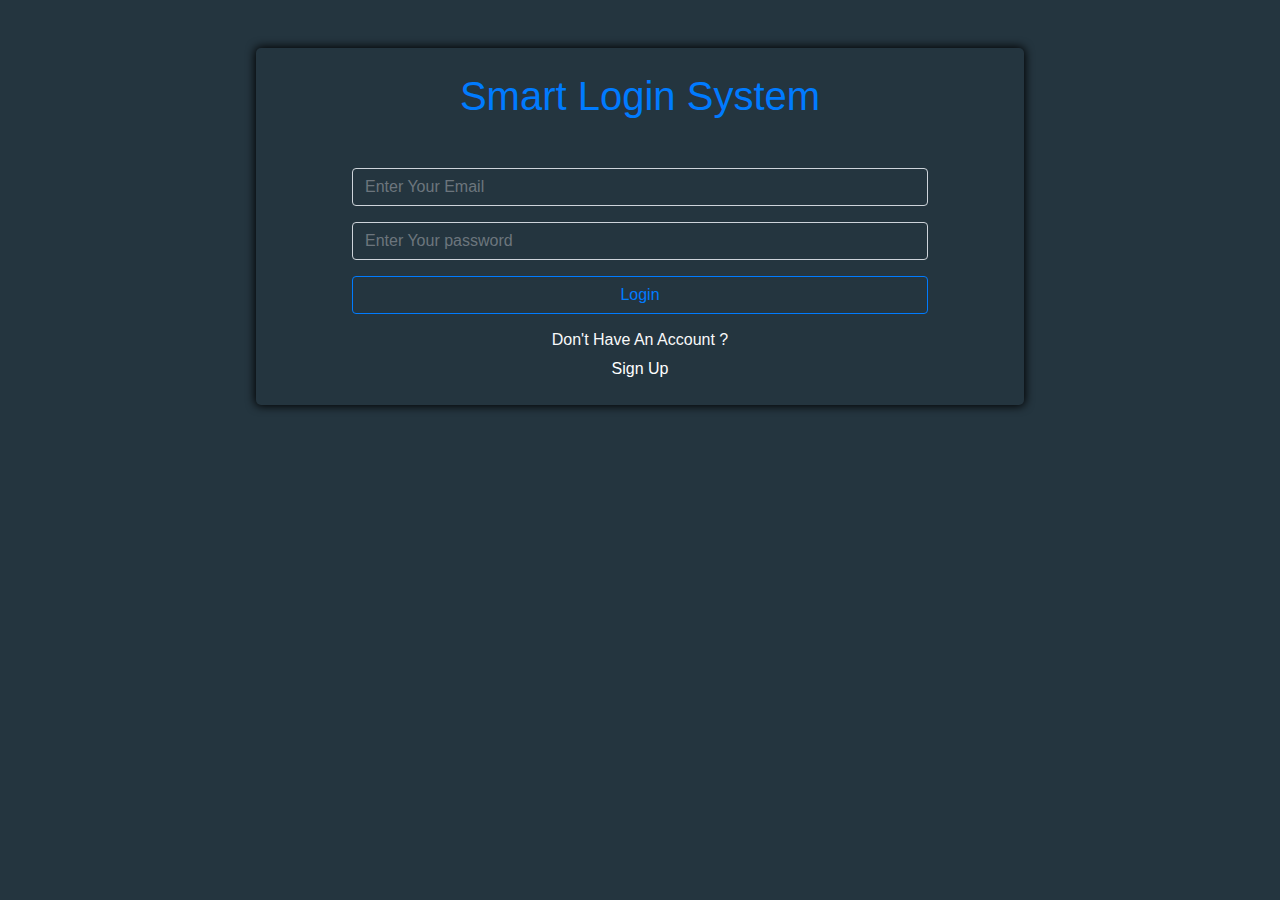
<file: index.html>
<!DOCTYPE html>
<html lang="en">

<head>
  <meta charset="UTF-8">
  <meta name="viewport" content="width=device-width, initial-scale=1.0">
  <title>Login Page</title>
  <link rel="stylesheet" href="css/bootstrap.min.css">
  <link rel="stylesheet" href="css/all.min.css">
  <link rel="stylesheet" href="css/main.css">
</head>

<body>

  <main class="d-flex mx-auto flex-column align-items-center justify-content-center p-4">
    <form class="form-container mb-2" action="Post">
      <h1 class="text-primary mb-5 text-capitalize text-center"> smart login system</h1>
      <div class="form-group mb-3 ">
        <input class="form-control  " placeholder="Enter Your Email" type="email" name="emialInput"
          id="userEmailIn">
      </div>
      <div class="form-group mb-3">
        <input class="form-control" placeholder="Enter Your password" type="password" name="passwodInput"
        id="userPassIn">

      </div>
      <div class="w-100 text-center alert-box mb-3"></div>
      <input id="signInBtn" class="w-100 btn btn-outline-primary" type="button" value="Login">
    </form>

    <div class="Sign-up-option mt-2 text-capitalize text-light text-center row">
      <h6 class="mr-2 col-sm-12"> don't have an Account ?</h6>
      <a class="d-block col-sm-12" id="signUp-link" href="./sign up.html ">Sign up</a>
    </div>
  </main>

  <script src="js/jquery-3.5.1.slim.min.js"></script>
  <script src="js/popper.min.js"></script>
  <script src="js/bootstrap.min.js"></script>
  <script type="module" src="js/main.js"></script>
</body>

</html>
</file>
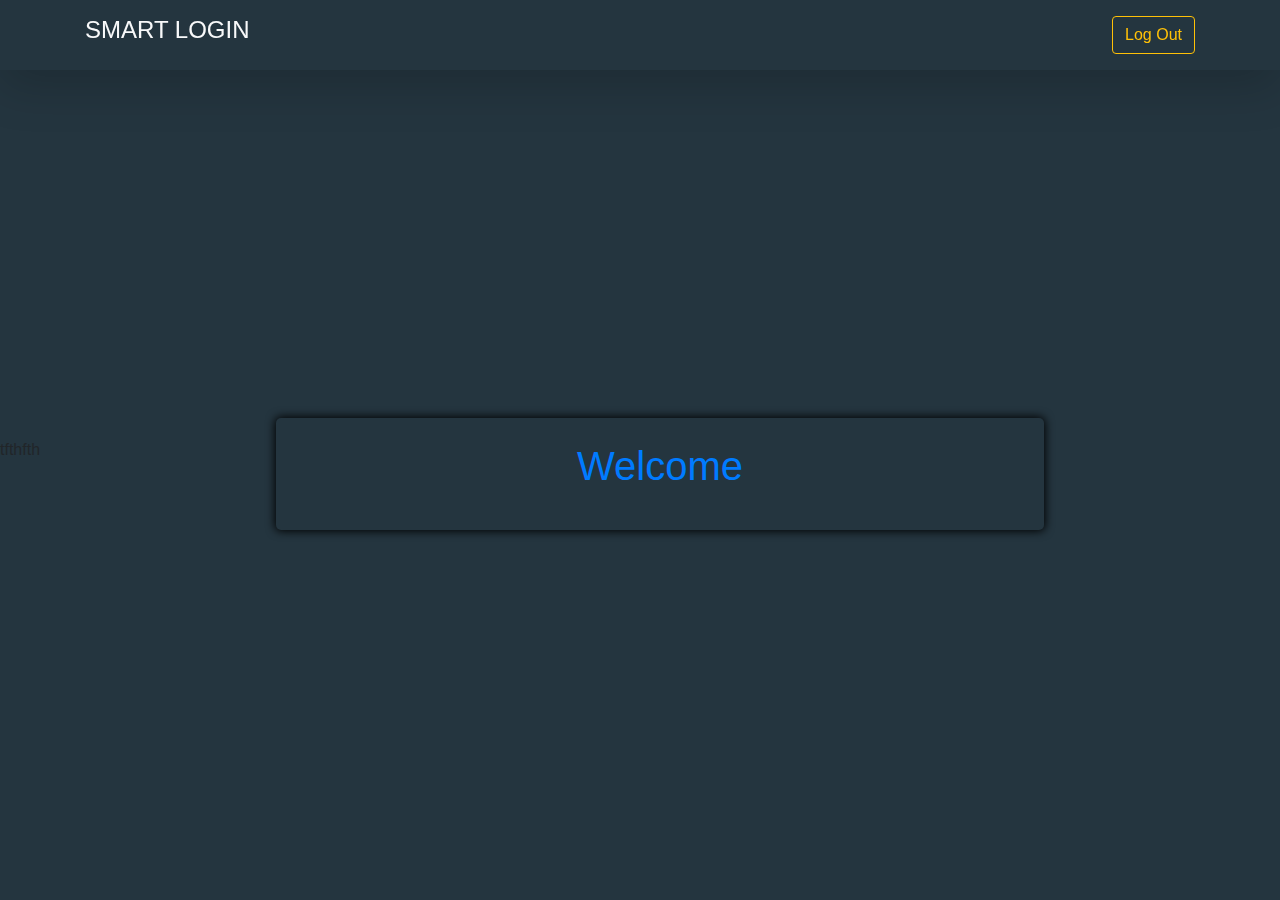
<file: Home.html>
<!DOCTYPE html>
<html lang="en">

<head>
    <meta charset="UTF-8">
    <meta name="viewport" content="width=device-width, initial-scale=1.0">
    <title>Home Page</title>
    <link rel="stylesheet" href="css/bootstrap.min.css">
    <link rel="stylesheet" href="css/all.min.css">
    <link rel="stylesheet" href="css/main.css">
</head>

<body class="min-vh-100 d-flex align-items-center">

    
    <div>tfthfth</div>
    <header class="w-100 shadow-lg py-3 fixed-top">
        <nav class="container d-flex justify-content-between">
            <h4 class="text-light nav-logo">SMART LOGIN</h4>
            <button class="btn btn-outline-warning" id="logOutBtn"> Log Out</button>
        </nav>
    </header>
    <main class="d-flex mx-auto flex-column align-items-center justify-content-center p-4">
        <h1 class="text-primary mb-3 text-capitalize text-center"> welcome <span class="userName"></span> </h1>
    </main>

    <script src="js/jquery-3.5.1.slim.min.js"></script>
    <script src="js/popper.min.js"></script>
    <script src="js/bootstrap.min.js"></script>
    <script type="module" src="js/main.js"></script> 
</body>

</html>
</file>
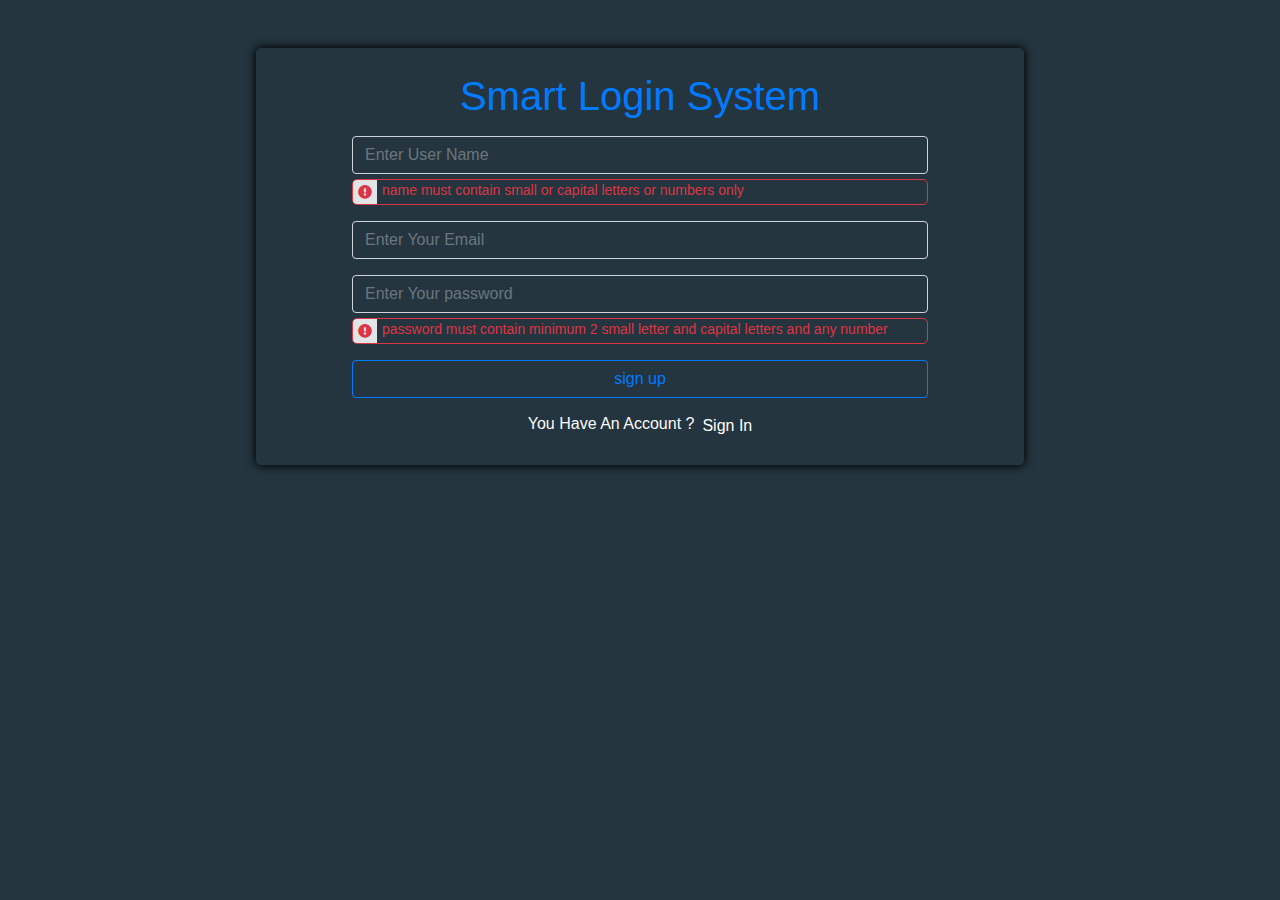
<file: sign up.html>
<!DOCTYPE html>
<html lang="en">

<head>
  <meta charset="UTF-8">
  <meta name="viewport" content="width=device-width, initial-scale=1.0">
  <title>Sign up Page</title>
  <link rel="stylesheet" href="css/bootstrap.min.css">
  <link rel="stylesheet" href="css/all.min.css">
  <link rel="stylesheet" href="css/main.css">
</head>

<body>

  <main class="d-flex mx-auto flex-column align-items-center justify-content-center p-4">
    <form class="form-container mb-2" action="Post">
      <h1 class="text-primary mb-3 text-capitalize text-center"> smart login system</h1>
      <div class="form-group mb-3">
        <input class="form-control " placeholder="Enter User Name" type="text" name="nameInput" id="userNameIn">
        <small class="req-patten-box w-100 border-danger text-danger"><i class="fas fa-exclamation-circle">
        </i>name must contain small or capital letters or numbers only</small>
      </div>
      <div class="form-group mb-3 ">
        <input class="form-control  " placeholder="Enter Your Email" type="email" name="emialInput" id="userEmailIn">
      </div>
      <div class="form-group mb-3">
        <input class="form-control" placeholder="Enter Your password" type="password" name="passwodInput"
          id="userPassIn">
          <small class="req-patten-box w-100 border-danger text-danger"><i class="fas fa-exclamation-circle">
          </i>password must contain minimum 2 small letter and capital letters and any number</small>
      </div>
      <div class="w-100 text-center mb-3 text-success alert-box"></div>
      <input id="signUpBtn" class="w-100 btn btn-outline-primary" type="button" value="sign up">
    </form>

    <div class="Sign-up-option mt-2 text-capitalize text-light text-center d-flex">
      <h6 class="mr-2"> you have an Account ?</h6>
      <a class="d-block" href="./index.html">sign in</a>
    </div>
  </main>

  <script src="js/jquery-3.5.1.slim.min.js"></script>
  <script src="js/popper.min.js"></script>
  <script src="js/bootstrap.min.js"></script>
  <script type="module" src="js/main.js"></script>
</body>

</html>
</file>
<file: css/main.css>
body{
    background: #24353f;
    font-family: 'Titillium Web', sans-serif;
}
main{
    border-radius: 5px;
    margin-top: 3rem;
    box-shadow: 0px 0px 10px 1px black;
    background: #24353f;
    width: 60%;
    
}
a, a:visited , a::selection , a:hover{
 color: white;
  
}
.form-container{
     width: 80%;
}
@media (max-width : 750px){
    h1{
        font-size: 2rem;
    }
    main{
        width: 90%;
   }
} 
.form-control{
    color: white;
    background-color: transparent; 
    margin-bottom: 5px;   
}

.unvalidinput , .unvalidinput:focus{
    color: rgb(201, 14, 14);
    border: 1px solid rgb(201, 14, 14) ; 
}
small{
    background-color:   transparent;
    overflow: hidden;
    display: flex;
    height: auto;
    font-size: 14px;
    border-radius: 5px;
    border: 1px solid;
}
.fa-exclamation-circle{
    margin-right:5px;
    height: 100%;
    padding: 5px;
    display: flex;
    align-items: center;
    background-color: #ffffffde;
}

/* home page styling **/
</file>
